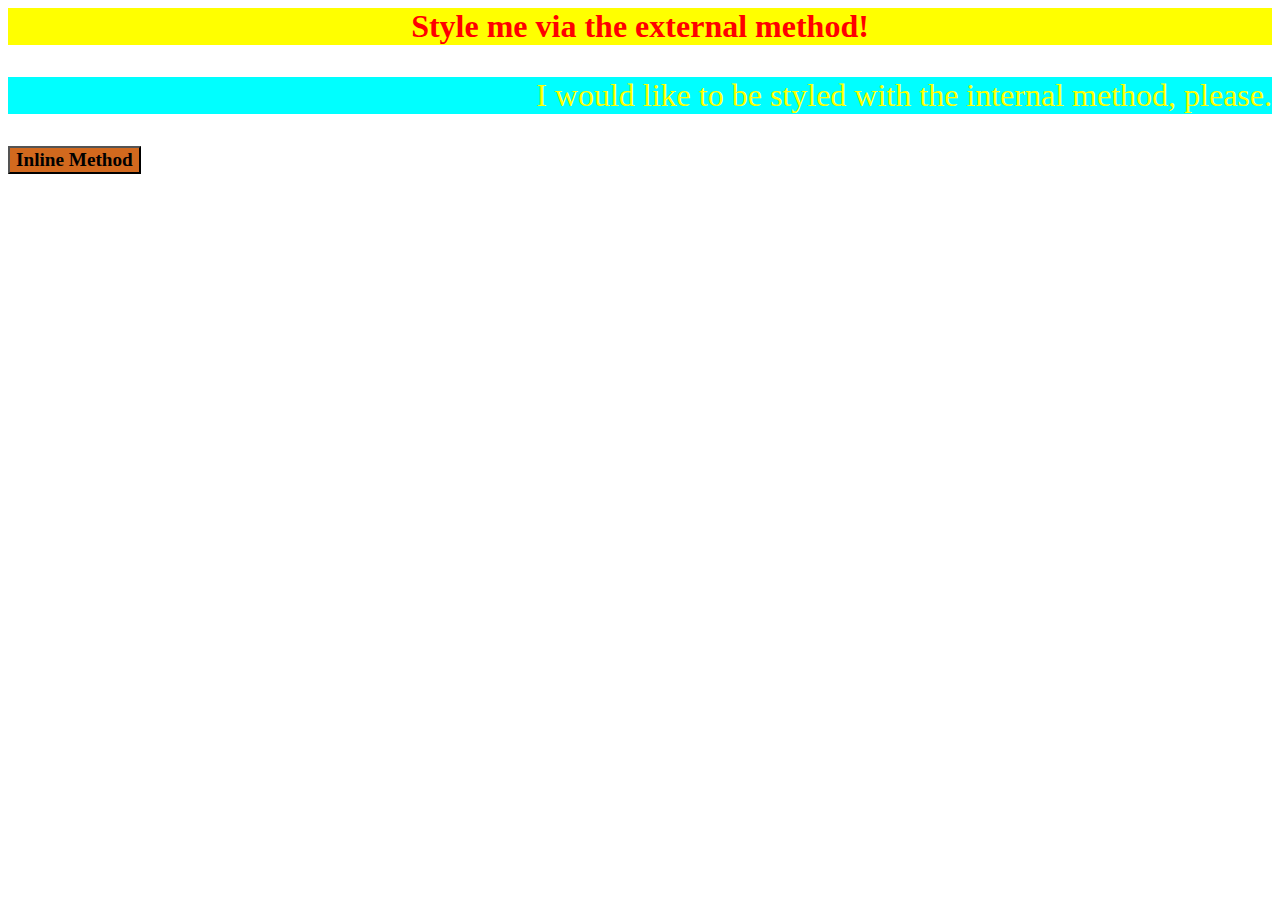
<file: foundations/intro-to-css/01-css-methods/index.html>
<!DOCTYPE html>
<html lang="en">
  <head>
    <meta charset="UTF-8">
    <meta http-equiv="X-UA-Compatible" content="IE=edge">
    <meta name="viewport" content="width=device-width, initial-scale=1.0">
    <title>Methods for Adding CSS</title>
  </head>
    <link rel="stylesheet" href="styles.css">
    <style>
      p {
        color: yellow;
        background-color: aqua;
        font-size: xx-large;
        text-align: right;
      }
    </style>
  <body>
    <div>Style me via the external method!</div>
    <p>I would like to be styled with the internal method, please.</p>
    <button style="color: black; background-color: chocolate; font-family: Times New Roman; font-weight: bold; font-size: larger;">Inline Method</button>
  </body>
</html>
</file>
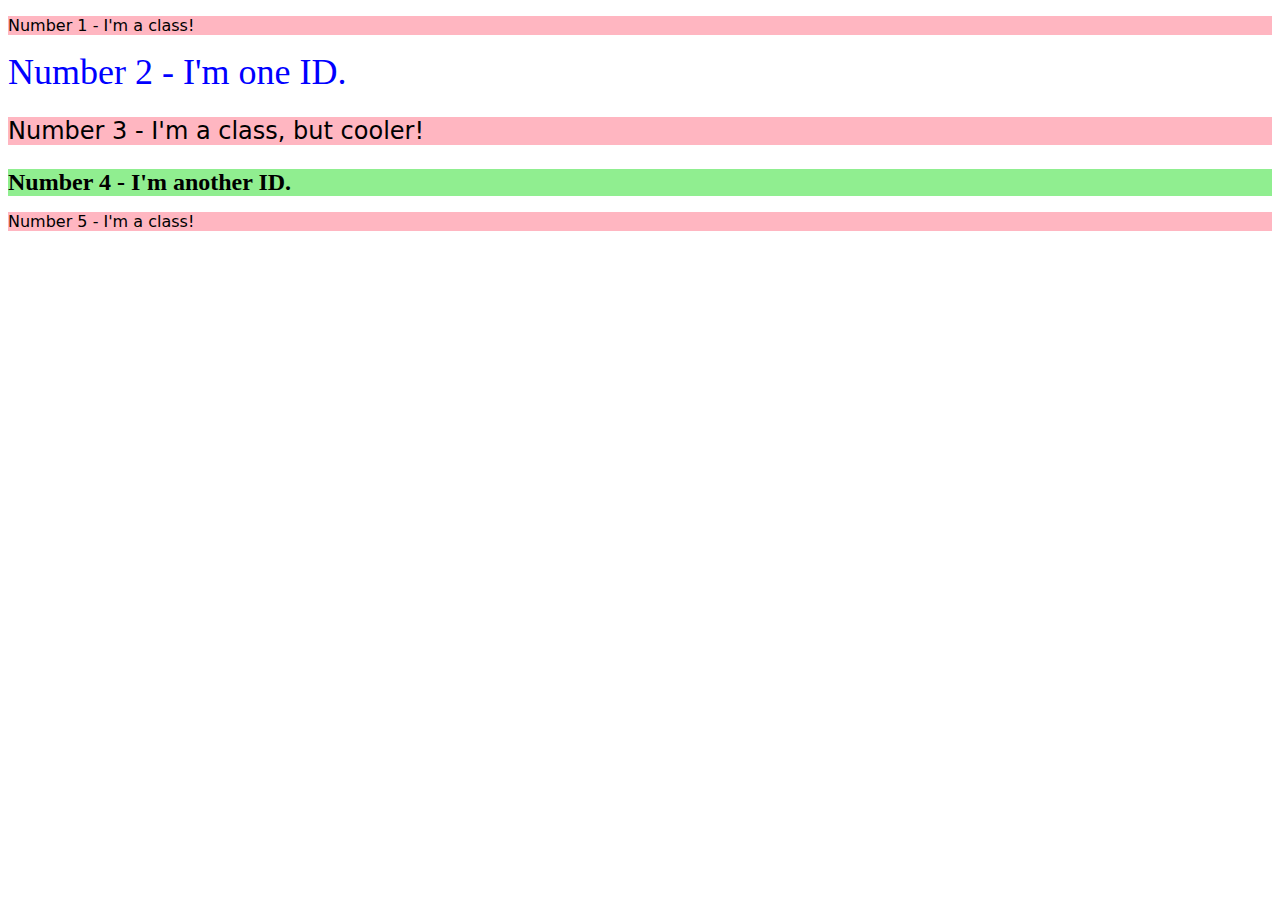
<file: foundations/intro-to-css/02-class-id-selectors/index.html>
<!DOCTYPE html>
<html lang="en">
  <head>
    <meta charset="UTF-8">
    <meta http-equiv="X-UA-Compatible" content="IE=edge">
    <meta name="viewport" content="width=device-width, initial-scale=1.0">
    <title>Class and ID Selectors</title>
    <link rel="stylesheet" href="style.css">
  </head>
  <body>
    <p class="odd">Number 1 - I'm a class!</p>
    <div id="second-element">Number 2 - I'm one ID.</div>
    <p class="odd" id="third-element">Number 3 - I'm a class, but cooler!</p>
    <div id="fourth-element">Number 4 - I'm another ID.</div>
    <p class="odd">Number 5 - I'm a class!</p>
  </body>
</html>
</file>
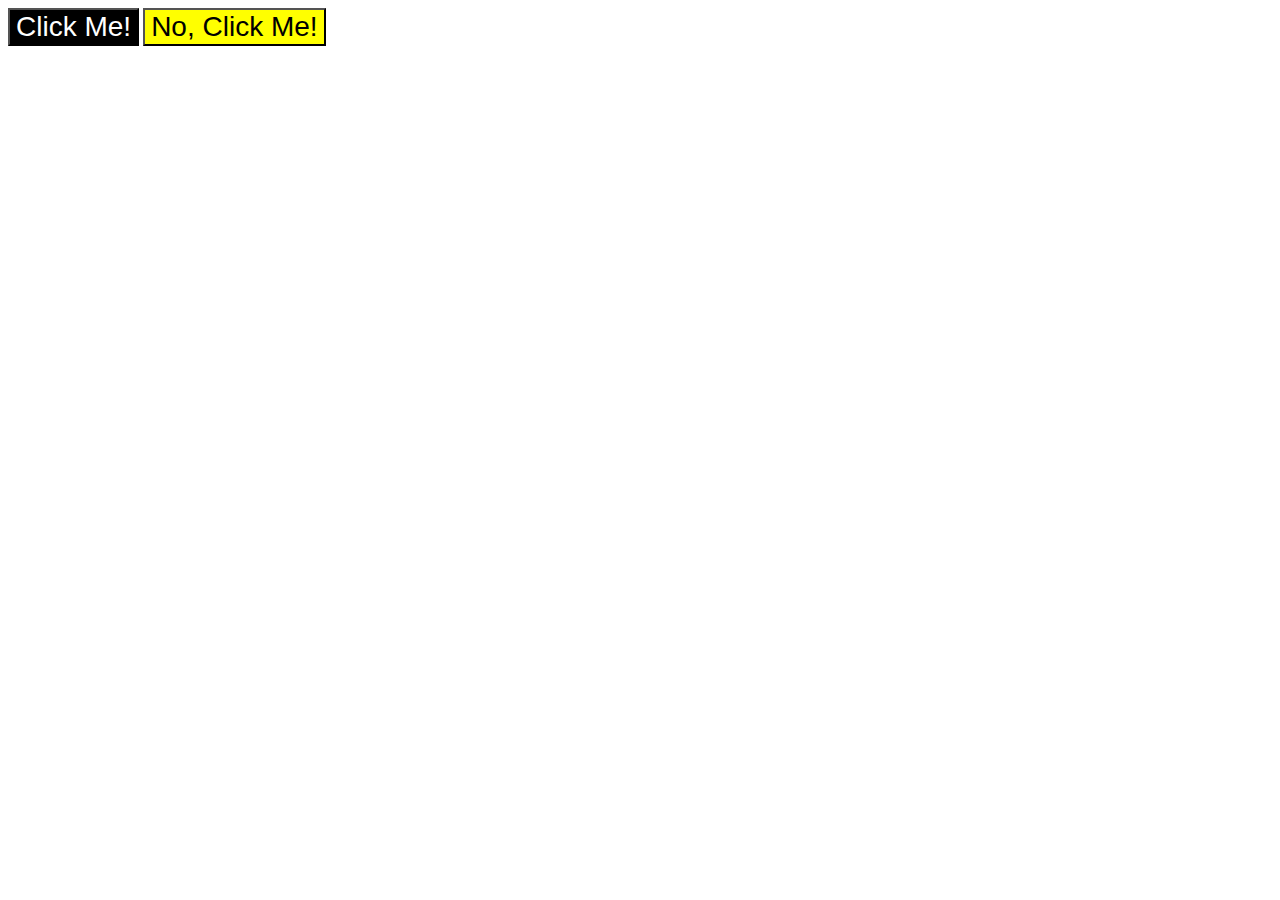
<file: foundations/intro-to-css/03-grouping-selectors/index.html>
<!DOCTYPE html>
<html lang="en">
  <head>
    <meta charset="UTF-8">
    <meta http-equiv="X-UA-Compatible" content="IE=edge">
    <meta name="viewport" content="width=device-width, initial-scale=1.0">
    <title>Grouping Selectors</title>
    <link rel="stylesheet" href="style.css">
  </head>
  <body>
    <button class="button-1">Click Me!</button>
    <button class="button-2">No, Click Me!</button>
  </body>
</html>
</file>
<file: foundations/intro-to-css/01-css-methods/styles.css>
div {
    color: red;
    background-color: yellow;
    font-size: xx-large;
    font-weight: bold;
    text-align: center;
}
</file>
<file: foundations/intro-to-css/02-class-id-selectors/style.css>
.odd{
    background-color: lightpink;
    font-family: Verdana, "DejaVu Sans", sans-serif;
}

#second-element{
    color: blue;
    font-size: 36px;
}

#third-element{
    font-size: 24px;
}

#fourth-element{
    background-color: lightgreen;
    font-size: 24px;
    font-weight: bold;
}
</file>
<file: foundations/intro-to-css/03-grouping-selectors/style.css>
.button-1,
.button-2{
    font-size: 28px;
    font-family: Helvetica, "Times New Roman", sans-serif;
}

.button-1{
    background-color: black;
    color:white;
}

.button-2{
    background-color: yellow;
}
</file>
